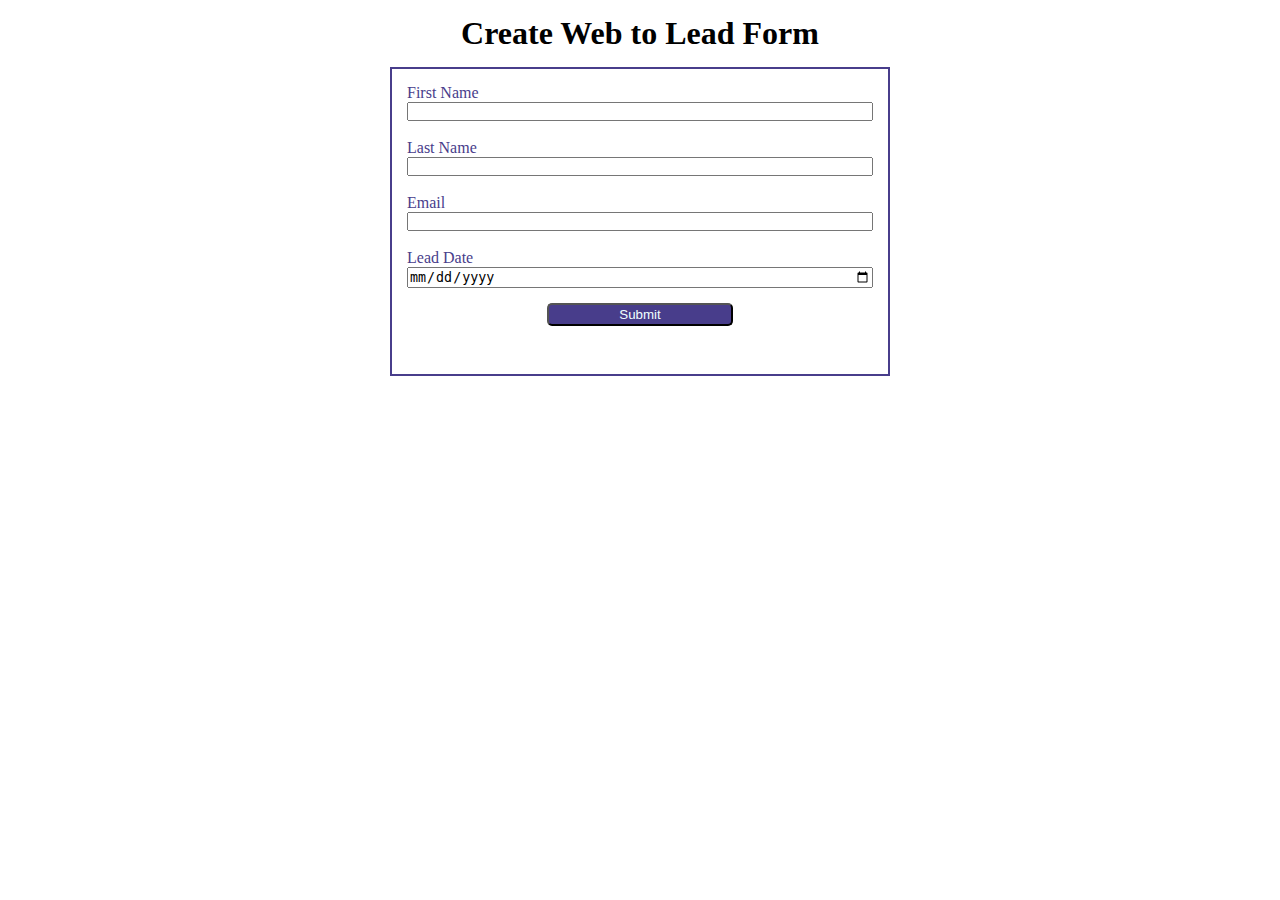
<file: index.html>
<!DOCTYPE html>
<html lang="en">
<head>
    <meta charset="UTF-8">
    <meta name="viewport" content="width=device-width, initial-scale=1.0">
    <title>Web to Lead Form</title>
    <link rel="stylesheet" href="style.css"></link>
    <script src="https://www.google.com/recaptcha/api.js"></script>
    <script src="script.js"></script>
</head>
  <body>
    
    <h1>Create Web to Lead Form</h1>
    <form 
     action="https://webto.salesforce.com/servlet/servlet.WebToLead?encoding=UTF-8&orgId=00D5g00000KLeSU"
     method="POST" onsubmit="beforesubmit(event)">
    
    <input type=hidden name="oid" value="00D5g00000KLeSU"/>
    <input type=hidden name="retURL" value="https://arpandeb19.github.io/New-Mini-Project/thanks.html"/>
    <input type=hidden name="Lead_Date__c" class="outputdate"/>
    <input 
       type=hidden 
       name='captcha_settings' 
       value='{
          "keyname":"WebtoLeadBootcamp",
          "fallback":"true",
          "orgId":"00D5g00000KLeSU",
          "ts":""}'/>

    
    <label for="first_name">First Name</label>
    <input  id="first_name" 
        maxlength="40" 
        name="first_name" 
        size="20" 
        type="text"
        required="true"
    /><br>
    
    <label for="last_name">Last Name</label>
    <input id="last_name" 
        maxlength="80" 
        name="last_name" 
        size="20" 
        type="text"
        required="true"
    /><br>
    
    <label for="email">Email</label>
    <input id="email" 
      maxlength="80" 
      name="email"
      size="20" 
      type="text"
      required="true"
    /><br>

    <label for="email">Lead Date</label>
    <input type="date" required="true" class="inputdate"/>
    
    <!--Lead Date:
        <span class="dateInput dateOnlyInput">
            <input  id="00N5g00000iWawy" 
            name="00N5g00000iWawy" 
            size="12" 
            type="text" />
    </span><br>  -->
    
    <input type="submit" name="submit" class="submit">
    
    <div class="g-recaptcha"
         data-callback="capthchasuccess"
         data-sitekey="6Lc8q50pAAAAAGt3TODTi6DSeCOTFmP39RBUcvxe"></div><br>

    </form>
  </body>
</html>
</file>
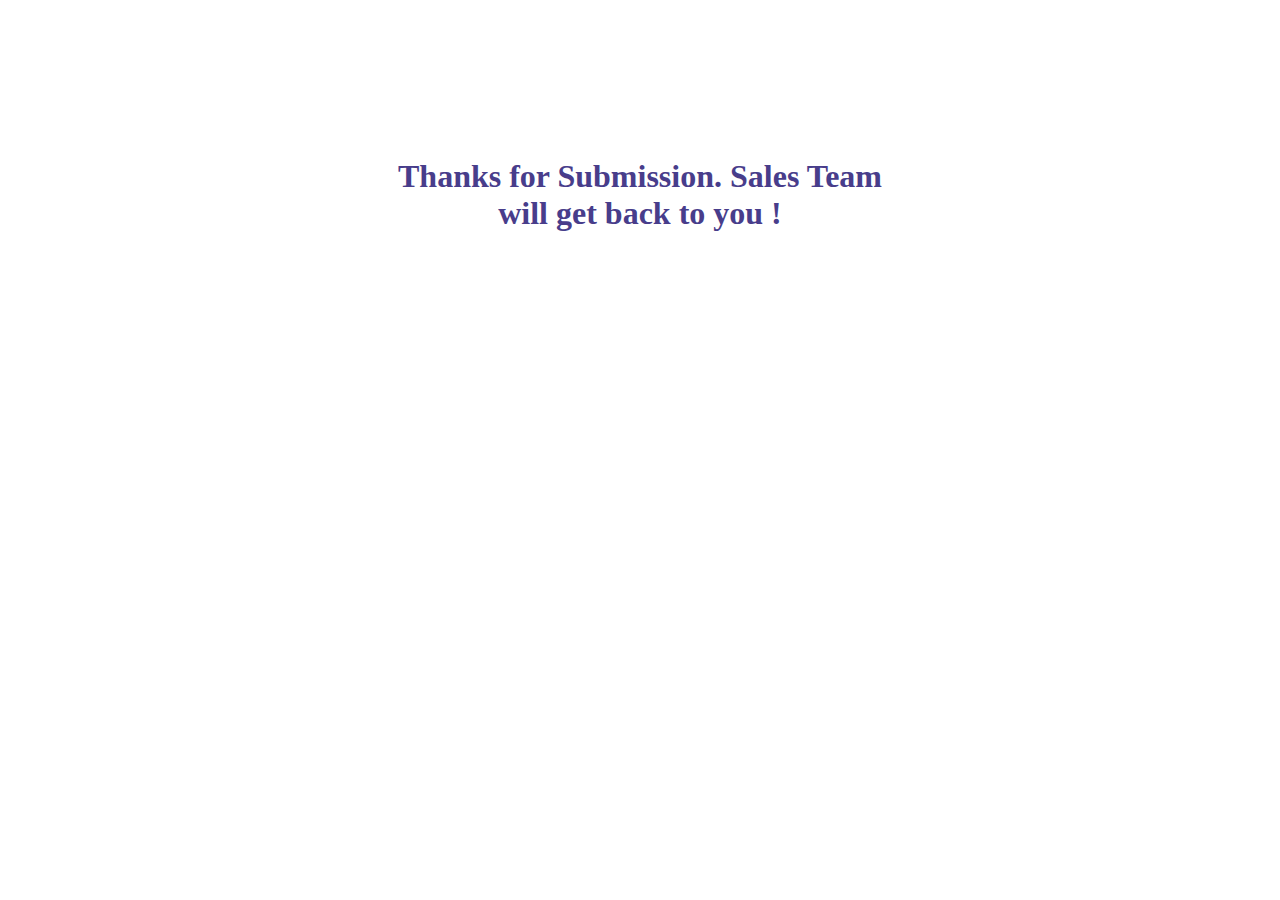
<file: thanks.html>
<!DOCTYPE html>
<html lang="en">
<head>
    <meta charset="UTF-8">
    <meta name="viewport" content="width=device-width, initial-scale=1.0">
    <title>Thank You</title>
    <link rel="stylesheet" href="thanks.css">
</head>
<body>
    <h1>Thanks for Submission. Sales Team will get back to you !</h1>
</body>
</html>
</file>
<file: style.css>
* {
    margin: 0;
    padding: 0;
    box-sizing: border-box;
}

h1 {
    text-align: center;
    padding: 15px;
}

input,label {
   display: block;
}

label{
    color:darkslateblue;
}

input{
    width: 100%;
}

.submit {
    margin:15px auto 0 auto;
    width: 40%;
    background-color: darkslateblue;
    padding: 2px;
    border-radius: 5px;
    color:azure
}

form{
    min-width: 300px;
    max-width: 500px;
    margin:auto;
    border: 2px solid darkslateblue;
    padding: 15px;
}

.g-recaptcha {
    margin-top: 15px;
    display: flex;
    justify-content: center;
}
</file>
<file: thanks.css>
h1 {
   margin: auto;
   text-align: center;
   padding: 150px;
   color:darkslateblue;
   min-width: 300px;
   max-width: 500px;
}
</file>
